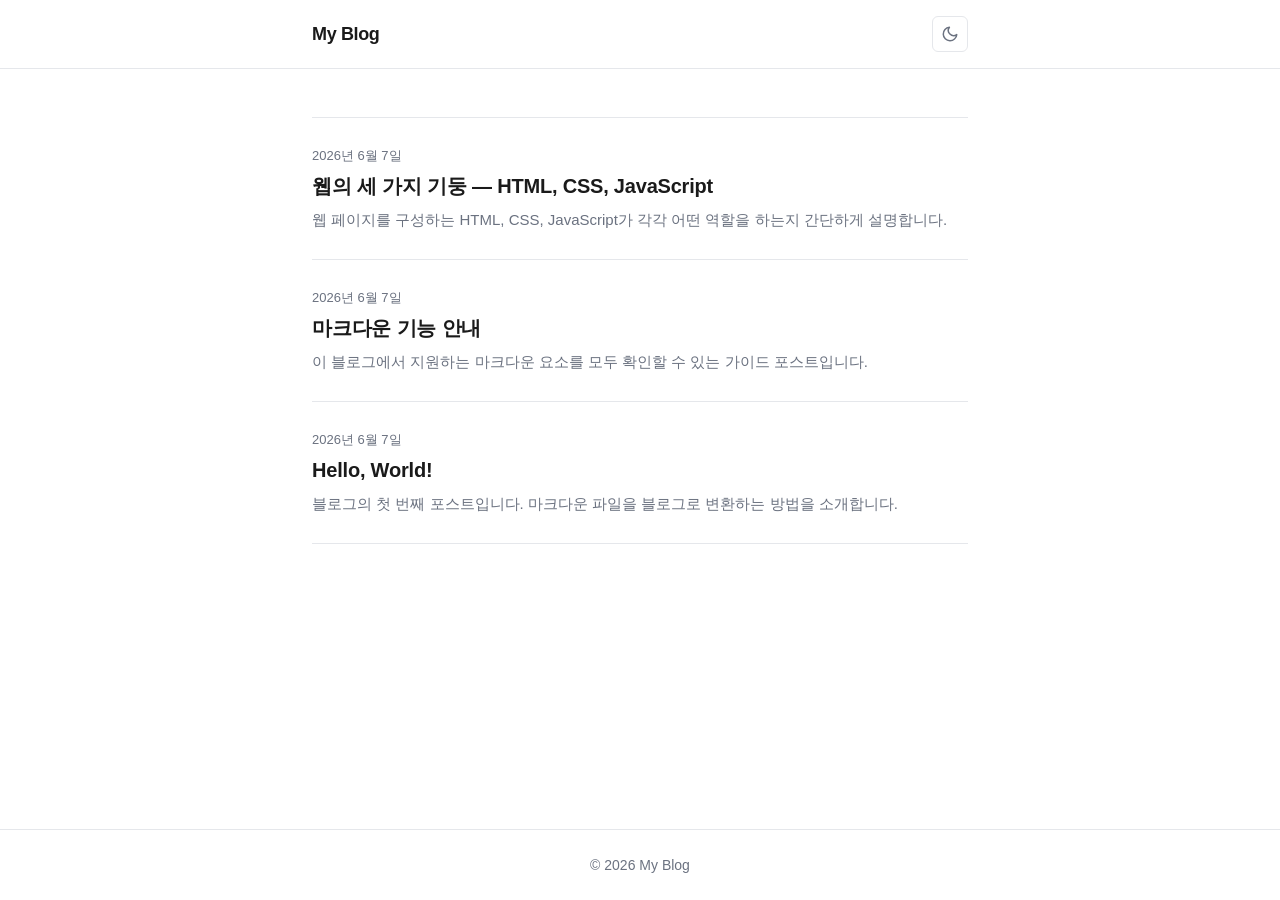
<file: index.html>
<!DOCTYPE html>
<html lang="ko">
<head>
  <meta charset="UTF-8" />
  <meta name="viewport" content="width=device-width, initial-scale=1.0" />
  <title>My Blog</title>
  <link rel="stylesheet" href="css/base.css" />
  <link rel="stylesheet" href="css/layout.css" />
  <link rel="stylesheet" href="css/dark.css" />
  <!-- Prevent theme flicker -->
  <script>
    (function () {
      var saved = localStorage.getItem("theme");
      var theme = saved || (window.matchMedia("(prefers-color-scheme: dark)").matches ? "dark" : "light");
      document.documentElement.setAttribute("data-theme", theme);
    })();
  </script>
</head>
<body>
  <header>
    <div class="container">
      <a href="index.html" class="site-title">My Blog</a>
      <button id="theme-toggle" class="theme-toggle" aria-label="다크 모드로 전환"></button>
    </div>
  </header>

  <main>
    <div class="container">
      <div id="post-list"></div>
    </div>
  </main>

  <footer>
    <div class="container">
      <p>&copy; 2026 My Blog</p>
    </div>
  </footer>

  <script src="js/marked.min.js"></script>
  <script type="module" src="js/app.js"></script>
</body>
</html>
</file>
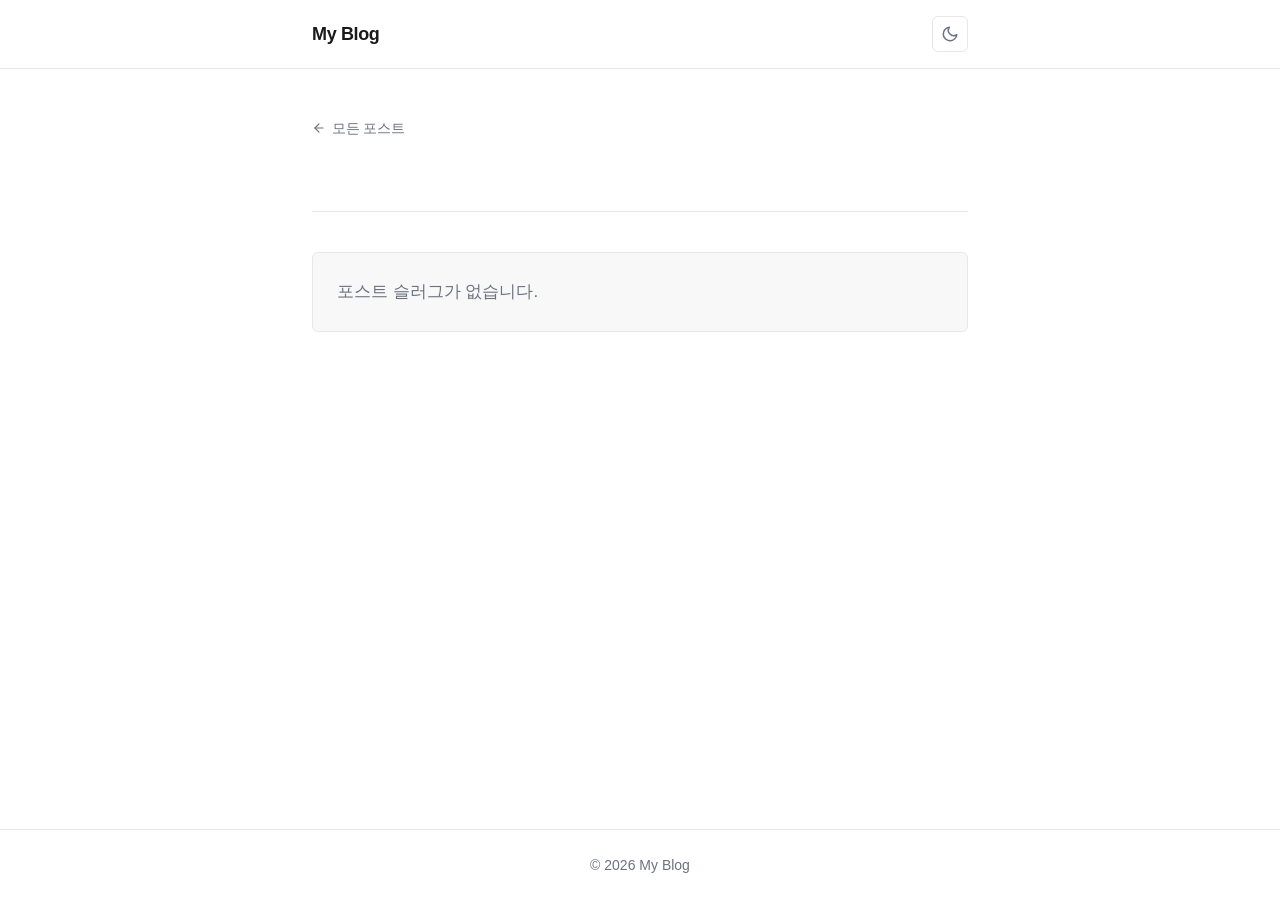
<file: post.html>
<!DOCTYPE html>
<html lang="ko">
<head>
  <meta charset="UTF-8" />
  <meta name="viewport" content="width=device-width, initial-scale=1.0" />
  <title>My Blog</title>
  <link rel="stylesheet" href="css/base.css" />
  <link rel="stylesheet" href="css/layout.css" />
  <link rel="stylesheet" href="css/post.css" />
  <link rel="stylesheet" href="css/dark.css" />
  <!-- Prevent theme flicker -->
  <script>
    (function () {
      var saved = localStorage.getItem("theme");
      var theme = saved || (window.matchMedia("(prefers-color-scheme: dark)").matches ? "dark" : "light");
      document.documentElement.setAttribute("data-theme", theme);
    })();
  </script>
</head>
<body>
  <header>
    <div class="container">
      <a href="index.html" class="site-title">My Blog</a>
      <button id="theme-toggle" class="theme-toggle" aria-label="다크 모드로 전환"></button>
    </div>
  </header>

  <main>
    <div class="container">
      <a href="index.html" class="back-link">
        <svg xmlns="http://www.w3.org/2000/svg" width="14" height="14" viewBox="0 0 24 24" fill="none" stroke="currentColor" stroke-width="2" stroke-linecap="round" stroke-linejoin="round" aria-hidden="true"><line x1="19" y1="12" x2="5" y2="12"/><polyline points="12 19 5 12 12 5"/></svg>
        모든 포스트
      </a>

      <div id="post-header" class="post-header"></div>
      <article id="content" class="prose"></article>
    </div>
  </main>

  <footer>
    <div class="container">
      <p>&copy; 2026 My Blog</p>
    </div>
  </footer>

  <script src="js/marked.min.js"></script>
  <script type="module" src="js/app.js"></script>
</body>
</html>
</file>
<file: css/base.css>
/* Prevent flash of unstyled content — applied by inline script before CSS loads */
:root {
  --bg:         #ffffff;
  --bg-subtle:  #f8f8f8;
  --text:       #1a1a1a;
  --text-muted: #6b7280;
  --accent:     #2563eb;
  --accent-h:   #1d4ed8;
  --border:     #e5e7eb;
  --code-bg:    #f3f4f6;
  --code-text:  #1f2937;

  --font-sans: -apple-system, BlinkMacSystemFont, "Segoe UI", Roboto, Helvetica, Arial, sans-serif;
  --font-mono: "SFMono-Regular", Consolas, "Liberation Mono", Menlo, monospace;

  --radius: 6px;
  --transition: 150ms ease;
}

[data-theme="dark"] {
  --bg:         #0f172a;
  --bg-subtle:  #1e293b;
  --text:       #e2e8f0;
  --text-muted: #94a3b8;
  --accent:     #60a5fa;
  --accent-h:   #93c5fd;
  --border:     #334155;
  --code-bg:    #1e293b;
  --code-text:  #e2e8f0;
}

*, *::before, *::after {
  box-sizing: border-box;
  margin: 0;
  padding: 0;
}

html {
  font-size: 16px;
  scroll-behavior: smooth;
}

body {
  font-family: var(--font-sans);
  background-color: var(--bg);
  color: var(--text);
  line-height: 1.6;
  min-height: 100dvh;
  display: flex;
  flex-direction: column;
  transition: background-color var(--transition), color var(--transition);
}

a {
  color: var(--accent);
  text-decoration: none;
}

a:hover {
  color: var(--accent-h);
  text-decoration: underline;
}

img {
  max-width: 100%;
  height: auto;
  display: block;
}
</file>
<file: css/layout.css>
:root {
  --max-width: 720px;
  --px: clamp(1rem, 5vw, 2rem);
}

.container {
  width: 100%;
  max-width: var(--max-width);
  margin-inline: auto;
  padding-inline: var(--px);
}

/* Header */

header {
  border-bottom: 1px solid var(--border);
  padding-block: 1rem;
  position: sticky;
  top: 0;
  background-color: var(--bg);
  z-index: 10;
  transition: background-color 150ms ease, border-color 150ms ease;
}

header .container {
  display: flex;
  align-items: center;
  justify-content: space-between;
  gap: 1rem;
}

.site-title {
  font-size: 1.125rem;
  font-weight: 700;
  color: var(--text);
  letter-spacing: -0.02em;
}

.site-title:hover {
  color: var(--accent);
  text-decoration: none;
}

/* Dark mode toggle */

.theme-toggle {
  display: flex;
  align-items: center;
  justify-content: center;
  width: 2.25rem;
  height: 2.25rem;
  border: 1px solid var(--border);
  border-radius: var(--radius);
  background: transparent;
  color: var(--text-muted);
  cursor: pointer;
  transition: background-color var(--transition), border-color var(--transition), color var(--transition);
  flex-shrink: 0;
}

.theme-toggle:hover {
  background-color: var(--bg-subtle);
  color: var(--text);
}

.theme-toggle svg {
  width: 1.125rem;
  height: 1.125rem;
  pointer-events: none;
}

/* Main */

main {
  flex: 1;
  padding-block: 3rem;
}

/* Footer */

footer {
  border-top: 1px solid var(--border);
  padding-block: 1.5rem;
  color: var(--text-muted);
  font-size: 0.875rem;
  text-align: center;
  transition: border-color 150ms ease;
}

/* Post list (home page) */

.post-list {
  display: flex;
  flex-direction: column;
  gap: 0;
}

.post-card {
  display: block;
  padding-block: 1.75rem;
  border-bottom: 1px solid var(--border);
  color: inherit;
  text-decoration: none;
  transition: border-color 150ms ease;
}

.post-card:first-child {
  border-top: 1px solid var(--border);
}

.post-card:hover {
  text-decoration: none;
}

.post-card:hover .post-card__title {
  color: var(--accent);
}

.post-card__meta {
  font-size: 0.8125rem;
  color: var(--text-muted);
  margin-bottom: 0.375rem;
  font-variant-numeric: tabular-nums;
}

.post-card__title {
  font-size: 1.25rem;
  font-weight: 600;
  color: var(--text);
  line-height: 1.35;
  margin-bottom: 0.5rem;
  letter-spacing: -0.01em;
  transition: color var(--transition);
}

.post-card__desc {
  font-size: 0.9375rem;
  color: var(--text-muted);
  line-height: 1.55;
}

/* Post page */

.back-link {
  display: inline-flex;
  align-items: center;
  gap: 0.35rem;
  font-size: 0.875rem;
  color: var(--text-muted);
  margin-bottom: 2.5rem;
}

.back-link:hover {
  color: var(--accent);
  text-decoration: none;
}

.post-header {
  margin-bottom: 2.5rem;
  padding-bottom: 2rem;
  border-bottom: 1px solid var(--border);
}

.post-header__meta {
  font-size: 0.8125rem;
  color: var(--text-muted);
  margin-bottom: 0.75rem;
  font-variant-numeric: tabular-nums;
}

.post-header__title {
  font-size: clamp(1.75rem, 4vw, 2.5rem);
  font-weight: 700;
  line-height: 1.2;
  letter-spacing: -0.03em;
  color: var(--text);
}

.post-header__desc {
  margin-top: 0.75rem;
  font-size: 1.0625rem;
  color: var(--text-muted);
  line-height: 1.55;
}

/* Loading / error states */

.loading {
  color: var(--text-muted);
  font-size: 0.9375rem;
  padding-block: 2rem;
}

.error-msg {
  padding: 1.5rem;
  border: 1px solid var(--border);
  border-radius: var(--radius);
  background: var(--bg-subtle);
  color: var(--text-muted);
}

@media (max-width: 480px) {
  main {
    padding-block: 2rem;
  }

  .post-card {
    padding-block: 1.25rem;
  }

  .post-card__title {
    font-size: 1.125rem;
  }
}
</file>
<file: css/dark.css>
/* Dark mode refinements — color-scheme and scrollbar */

[data-theme="dark"] {
  color-scheme: dark;
}

[data-theme="light"] {
  color-scheme: light;
}
</file>
<file: css/post.css>
/* Prose styles for rendered Markdown */

.prose {
  font-size: 1.0625rem;
  line-height: 1.75;
  color: var(--text);
}

.prose > * + * {
  margin-top: 1.25em;
}

/* Headings */

.prose h1,
.prose h2,
.prose h3,
.prose h4,
.prose h5,
.prose h6 {
  font-weight: 700;
  line-height: 1.25;
  letter-spacing: -0.02em;
  color: var(--text);
  margin-top: 2em;
  margin-bottom: 0.5em;
}

.prose h1 { font-size: 2em; }
.prose h2 { font-size: 1.5em; border-bottom: 1px solid var(--border); padding-bottom: 0.4em; }
.prose h3 { font-size: 1.25em; }
.prose h4 { font-size: 1.1em; }
.prose h5, .prose h6 { font-size: 1em; }

/* Paragraph */

.prose p {
  margin-top: 1.25em;
}

/* Links */

.prose a {
  color: var(--accent);
  text-decoration: underline;
  text-underline-offset: 3px;
  text-decoration-thickness: 1px;
}

.prose a:hover {
  color: var(--accent-h);
}

/* Strong / em */

.prose strong { font-weight: 600; }
.prose em     { font-style: italic; }

/* Lists */

.prose ul,
.prose ol {
  padding-left: 1.5em;
  margin-top: 1em;
}

.prose li {
  margin-top: 0.35em;
}

.prose li > ul,
.prose li > ol {
  margin-top: 0.25em;
}

/* Blockquote */

.prose blockquote {
  border-left: 3px solid var(--accent);
  padding: 0.5em 1.25em;
  margin-left: 0;
  color: var(--text-muted);
  font-style: italic;
  background: var(--bg-subtle);
  border-radius: 0 var(--radius) var(--radius) 0;
}

.prose blockquote p {
  margin-top: 0;
}

/* Inline code */

.prose code {
  font-family: var(--font-mono);
  font-size: 0.875em;
  background: var(--code-bg);
  color: var(--code-text);
  padding: 0.15em 0.4em;
  border-radius: 4px;
  border: 1px solid var(--border);
}

/* Code blocks */

.prose pre {
  background: var(--code-bg);
  border: 1px solid var(--border);
  border-radius: var(--radius);
  padding: 1.25em 1.5em;
  overflow-x: auto;
  margin-top: 1.5em;
  -webkit-overflow-scrolling: touch;
}

.prose pre code {
  font-family: var(--font-mono);
  font-size: 0.875em;
  background: transparent;
  border: none;
  padding: 0;
  color: inherit;
  border-radius: 0;
}

/* Horizontal rule */

.prose hr {
  border: none;
  border-top: 1px solid var(--border);
  margin-block: 2.5em;
}

/* Tables */

.prose table {
  width: 100%;
  border-collapse: collapse;
  font-size: 0.9375em;
  overflow-x: auto;
  display: block;
}

.prose th,
.prose td {
  border: 1px solid var(--border);
  padding: 0.5em 0.875em;
  text-align: left;
}

.prose th {
  background: var(--bg-subtle);
  font-weight: 600;
}

.prose tr:nth-child(even) td {
  background: var(--bg-subtle);
}

/* Images */

.prose img {
  border-radius: var(--radius);
  max-width: 100%;
  height: auto;
  margin-inline: auto;
}

/* Task lists */

.prose input[type="checkbox"] {
  margin-right: 0.5em;
  accent-color: var(--accent);
}

@media (max-width: 480px) {
  .prose {
    font-size: 1rem;
  }

  .prose pre {
    padding: 1em;
    border-radius: 0;
    margin-inline: calc(-1 * var(--px));
    border-left: none;
    border-right: none;
  }
}
</file>
